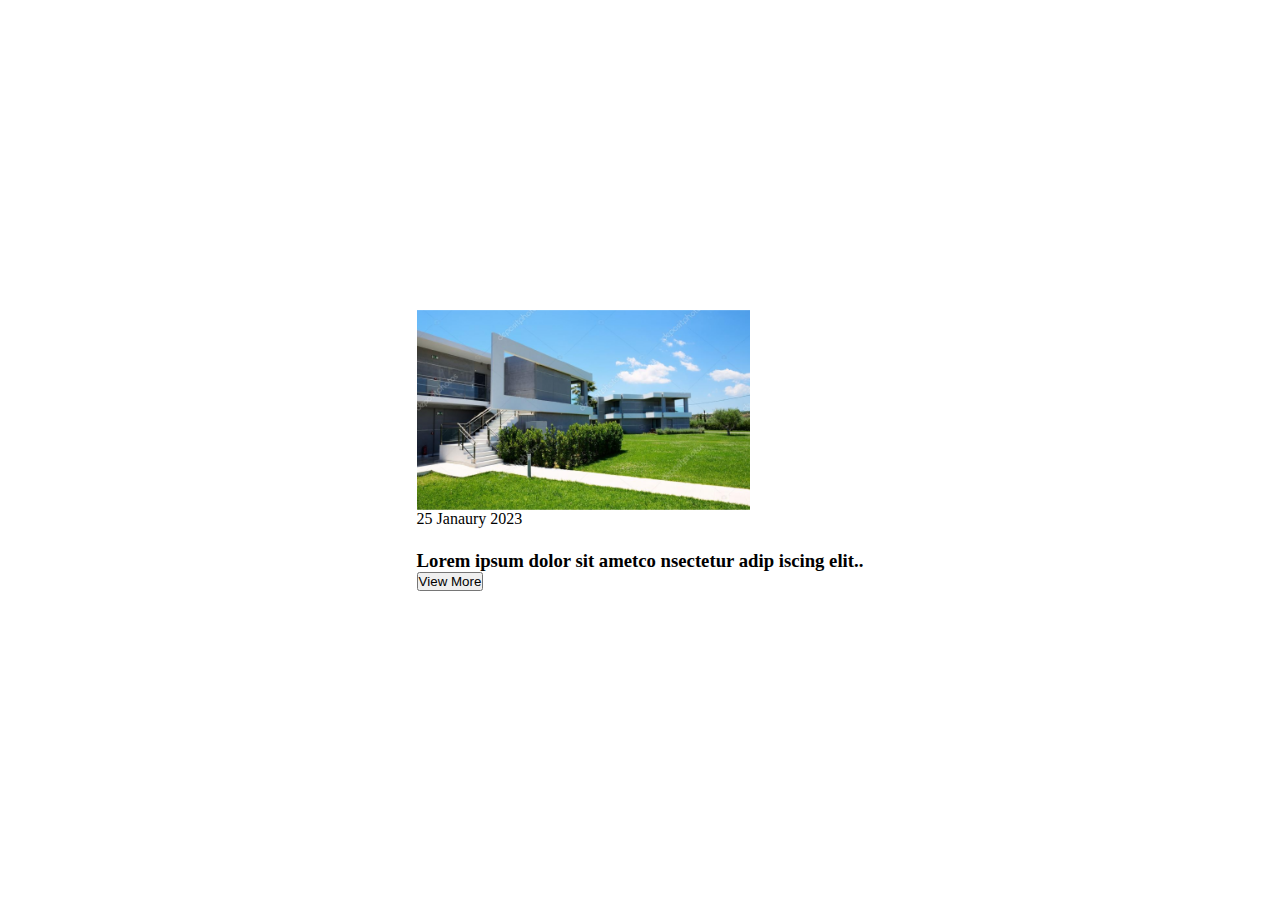
<file: card.html>
<!DOCTYPE html>
<html lang="en">
<head>
    <meta charset="UTF-8">
    <meta name="viewport" content="width=device-width, initial-scale=1.0">
     <link rel="stylesheet" href="./css/card.css">

    <title>Document</title>
</head>
<body>
    <div class="container-1">
        <div class="slide-container">
            <div class="card-wrapper">
                <div class="card">
                    <div class="image-box">
                        <img src="./image/mid-area-images/garden-image.png" alt="">
                    </div>
                    <div class="profile-detailes">
                        <p>25 Janaury 2023</p>
                        <h3>Lorem ipsum dolor sit ametco
                            nsectetur adip iscing elit..</h3>
                            <button>View More</button>
                    </div>
                       
                    
                </div>
            </div>
        </div>
    </div>
</body>
</html>
</file>
<file: css/card.css>
*{
    margin:0;
    padding: 0;
    box-sizing: border-box;
}
body{
    min-height: 100vh;
    display: flex;
    align-items: center;
    justify-content: center;
    background: #fff;
}
.card .image-box{
    height: 200px;
}
.card .image-box img{
    height: 100%;
}
.card .profile-detailes p{
    height: 40px;
    width: 136px;
}
</file>
